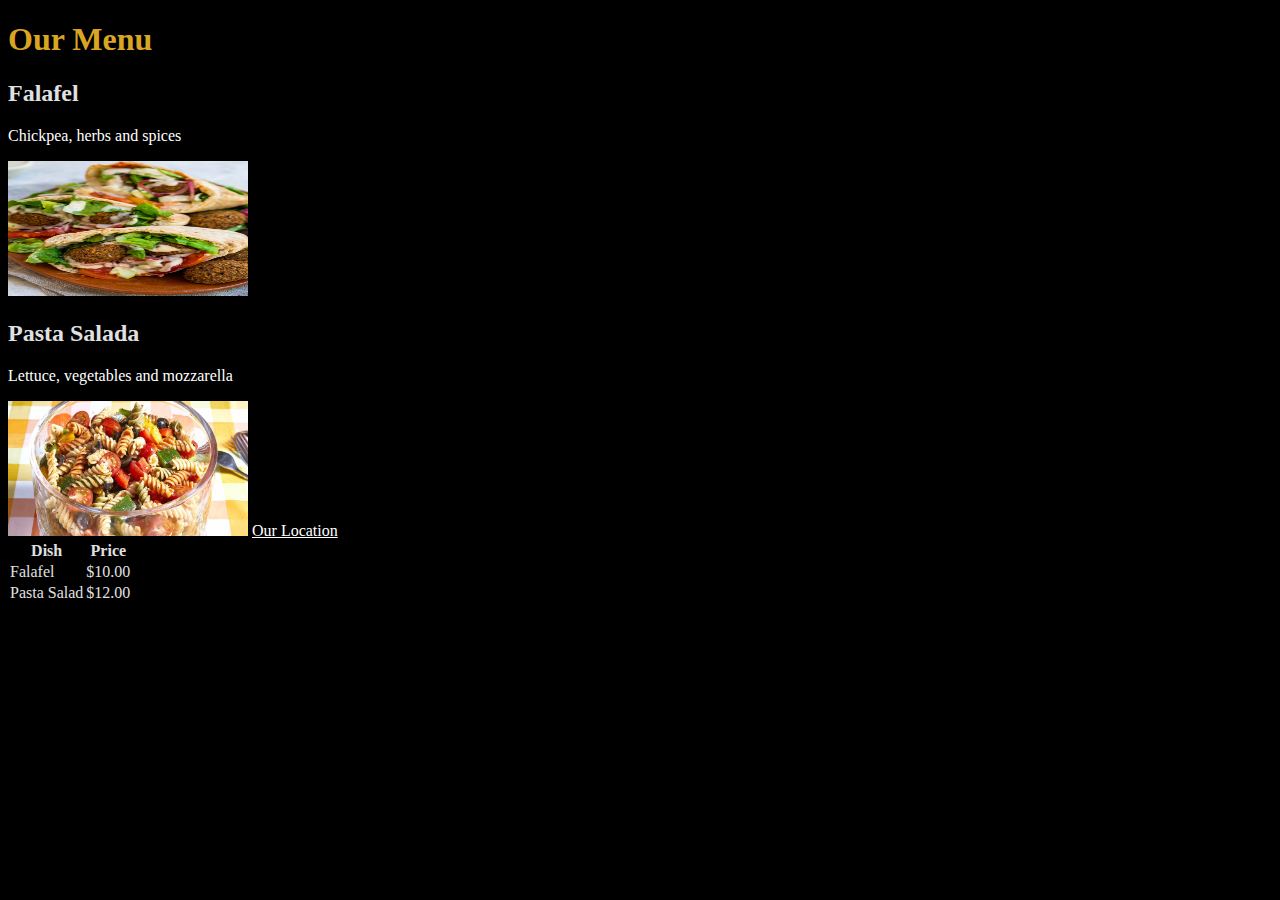
<file: index.html>
<!DOCTYPE html>
<html>
    <head>  
        <title>Little Lemon</title>
        <link rel="stylesheet" href="style.css"/>
    </head>
    <body>  
        <h1>Our Menu</h1>
        <h2>Falafel</h2>
        <p>Chickpea, herbs and spices</p>
        <img  src="Falafel-Pita-Sandwich-4.jpg" width="240" height="135" alt="A falafel">
        <h2>Pasta Salada</h2>
        <p>Lettuce, vegetables and mozzarella</p>
        <img src="14385-pasta-salad-mfs-62-2cbb356b049740e7832e4bbb899881de.jpg" width="240" height="135" alt="A pasta salad">
        <a href="location.html">Our Location</a>
        <style>
            table, th, td {
                border: 1px solid black;
                border-collapse: collapse;
            }
        </style>
        <table>
            <tr>
                <th>Dish</th>
                <th>Price</th>
            </tr>
            <tr>
                <td>Falafel</td>
                <td>$10.00</td>
            </tr>
            <tr>
                <td>Pasta Salad</td>
                <td>$12.00</td>
            </tr>
        </table>
    </body>
</html>
</file>
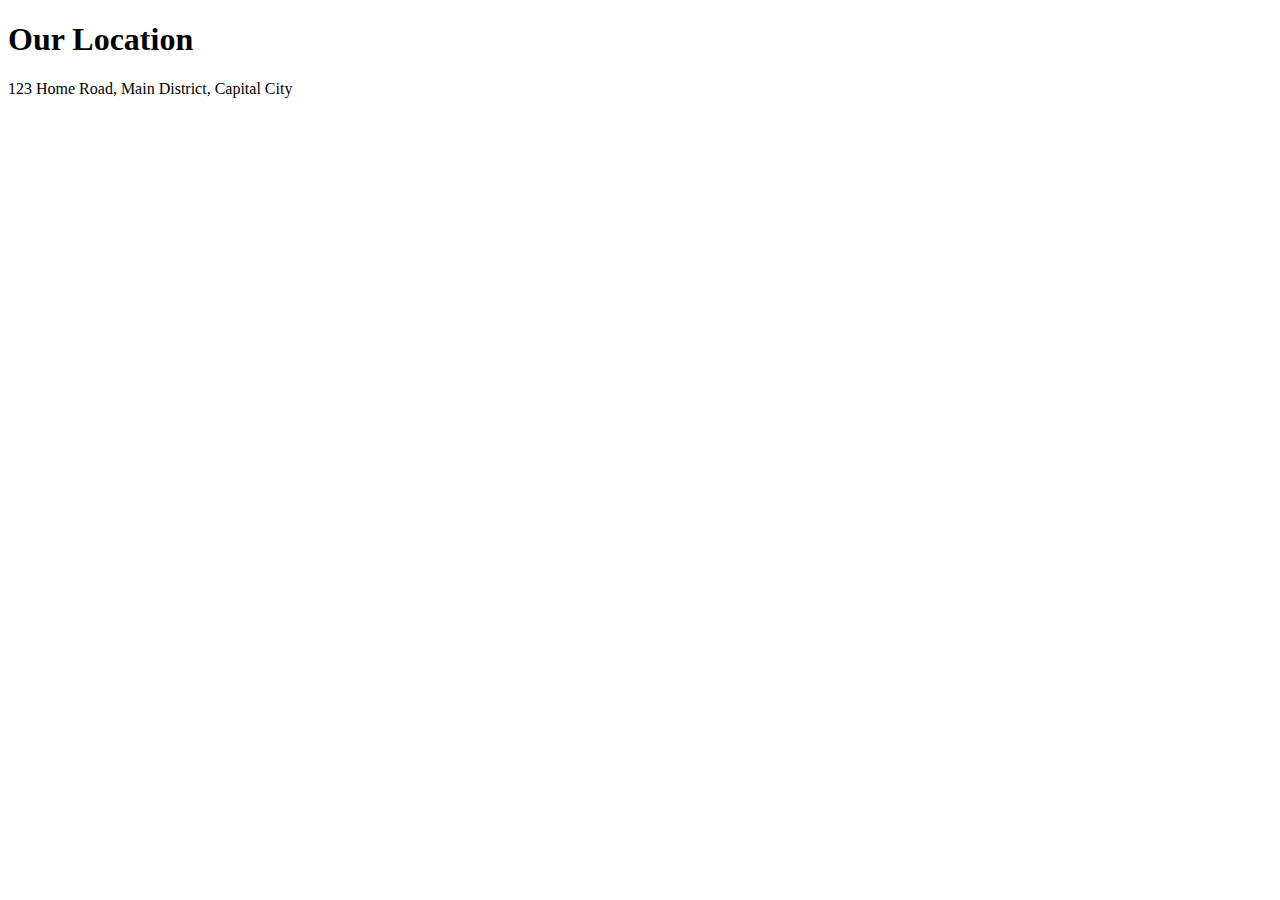
<file: location.html>
<!DOCTYPE html>
<html>
    <head>
        <title>Little Lemon</title>
    </head>
    <body>
        <h1>Our Location</h1>
        <p>123 Home Road, Main District, Capital City</p>
    </body>
</html>
</file>
<file: style.css>
h1 {
    color: goldenrod;
}

p {
    color: white;
}

body {
    color: #E0E0E2;
}

body {
    background-color: black;
}

a {
    color: white;
}
</file>
